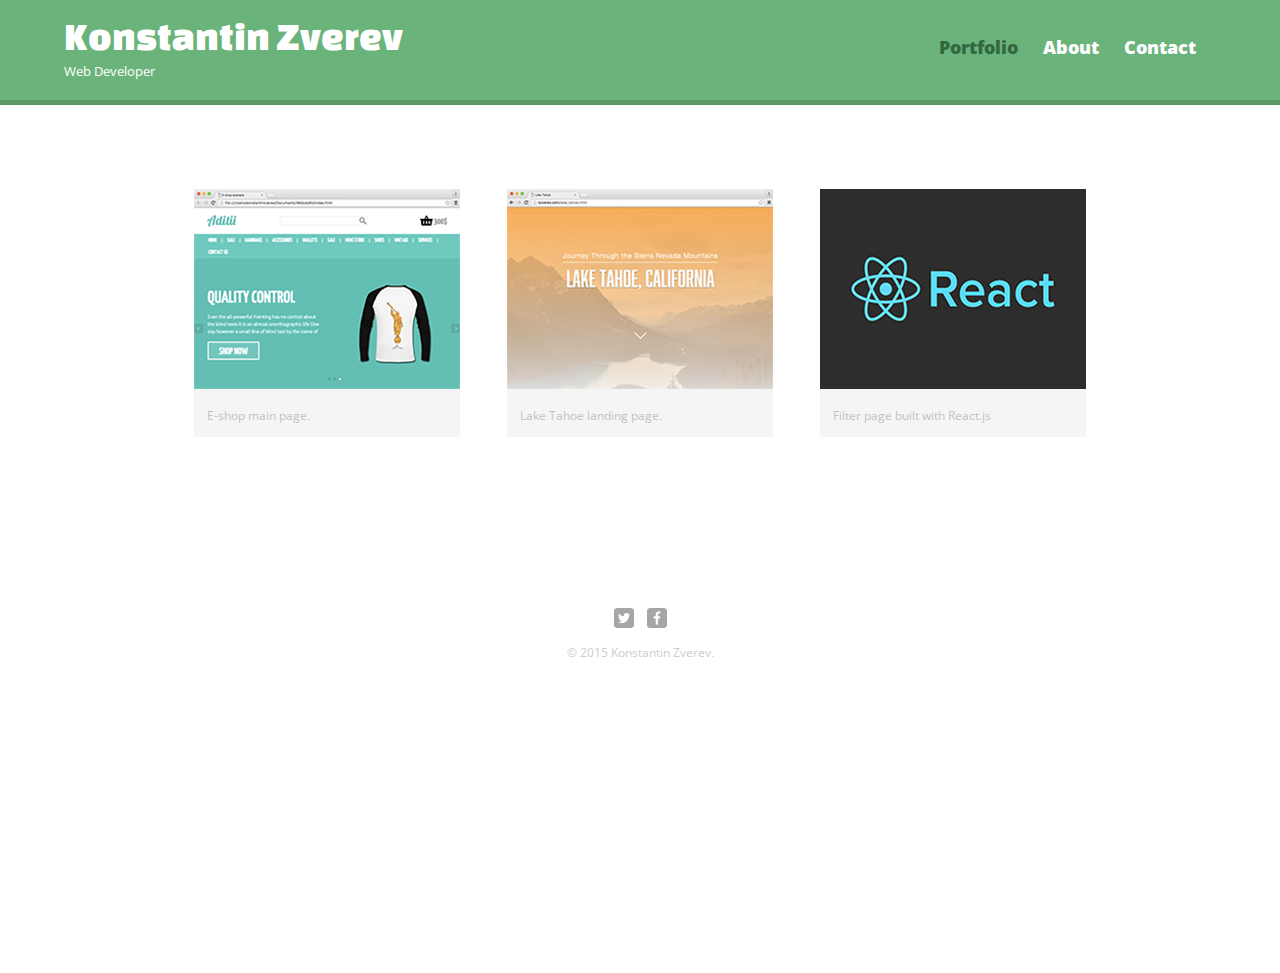
<file: index.html>
<!DOCTYPE html>
<html>
  <head>
    <meta charset="utf-8">
    <title>Konstantin Zverev | Web Designer</title>
    <link rel="stylesheet" href="css/normalize.css">
    <link href='https://fonts.googleapis.com/css?family=Changa+One|Open+Sans:400,400italic,700,700italic,800' rel='stylesheet' type='text/css'>
    <link rel="stylesheet" href="css/main.css">
    <link rel="stylesheet" href="css/responsive.css">
    <meta name="viewport" content="width=device-width, initial-scale=1.0">
  </head>
  <body>
    <header>
      <a href="index.html" id="logo">
        <h1>Konstantin Zverev</h1>
        <h2>Web Developer</h2>
      </a>
      <nav>
        <ul>
          <li><a href="index.html" class="selected">Portfolio</a></li>
          <li><a href="about.html">About</a></li>
          <li><a href="contact.html">Contact</a></li>
        </ul>
      </nav>
    </header>
    <div id="wrapper">
      <section>
        <ul id="gallery">
          <li>
            <a href="Aditii/index.html">
              <img src="img/aditii.png" alt="">
              <p>E-shop main page.</p>
            </a>
          </li>
          <li>
            <a href="lake_tahoe.html">
              <img src="img/tahoe.png" alt="">
              <p>Lake Tahoe landing page.</p>
            </a>
          </li>
          <li>
            <a href="ReactOne/index.html">
              <img src="img/react.png" alt="">
              <p>Filter page built with React.js</p>
            </a>
          </li>
          <li>
        </ul>
      </section>
      <footer>
        <a href="https://twitter.com/Eliz_3G"><img src="img/twitter-wrap.png" alt="Twitter Logo" class="social-icon"></a>
        <a href="https://www.facebook.com/konstantin.zverev.1"><img src="img/facebook-wrap.png" alt="Facebook Logo" class="social-icon"></a>
        <p>&copy; 2015 Konstantin Zverev.</p>
      </footer>
    </div>
  </body>  
</html>
</file>
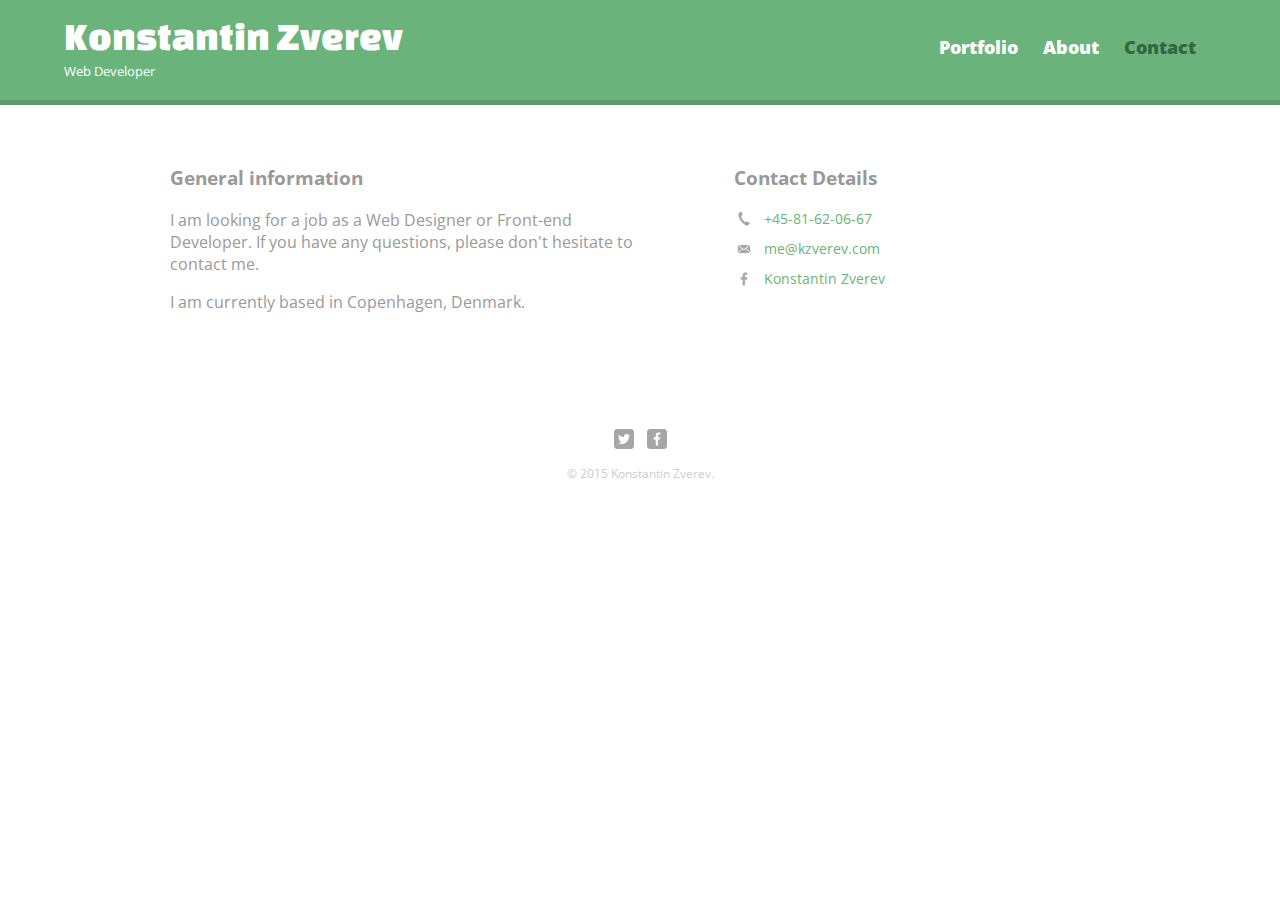
<file: contact.html>
<!DOCTYPE html>
<html>
  <head>
    <meta charset="utf-8">
    <title>Konstantin Zverev | Web Designer</title>
    <link rel="stylesheet" href="css/normalize.css">
    <link href="https://fonts.googleapis.com/css?family=Changa+One|Open+Sans:400,400italic,700,700italic,800" rel="stylesheet" type="text/css">
    <link rel="stylesheet" href="css/main.css">
    <link rel="stylesheet" href="css/responsive.css">
    <meta name="viewport" content="width=device-width, initial-scale=1.0">
  </head>
  <body>
    <header>
      <a href="index.html" id="logo">
        <h1>Konstantin Zverev</h1>
        <h2>Web Developer</h2>
      </a>
      <nav>
        <ul>
          <li><a href="index.html">Portfolio</a></li>
          <li><a href="about.html">About</a></li>
          <li><a href="contact.html" class="selected">Contact</a></li>
        </ul>
      </nav>
    </header>
    <div id="wrapper">
      <section id="primary">
        <h3>General information</h3>
        <p>I am looking for a job as a Web Designer or Front-end Developer. If you have any questions, please don't hesitate to contact me.</p>
        <p>I am currently based in Copenhagen, Denmark.</p>
      </section>
      <section id="secondary">
        <h3>Contact Details</h3>
        <ul class="contact-info">
          <li class="phone"><a href="tel:+45-81-62-06-67">+45-81-62-06-67</a></li>
          <li class="mail"><a href="mailto:me@kzverev.com">me@kzverev.com</a></li>
          <li class="facebook"><a href="https://www.facebook.com/konstantin.zverev.1">Konstantin Zverev</a></li>
        </ul>
      </section>
      <footer>
        <a href="https://twitter.com/Eliz_3G"><img src="img/twitter-wrap.png" alt="Twitter Logo" class="social-icon"></a>
        <a href="https://www.facebook.com/konstantin.zverev.1"><img src="img/facebook-wrap.png" alt="Facebook Logo" class="social-icon"></a>
        <p>&copy; 2015 Konstantin Zverev.</p>
      </footer>
    </div>
  </body>  
</html>
</file>
<file: css/main.css>
/*************************
GENERAL
*************************/

body {
  font-family: 'Open Sans', sans-serif;
}

#wrapper {
  max-width: 940px;
  margin: 0 auto;
  padding: 0 5%;
  padding-bottom: 300px;
}

a {
  text-decoration: none;
}

img {
  max-width: 100%;
}

h3 {
  margin: 0 0 1em 0;
}


/*************************
HEADING
*************************/

header {
  float: left;
  margin: 0 0 30px 0;
  padding: 5px 0 0 0 ;
  width: 100%;
}

#logo {
  text-align: center;
  margin: 0;
}

h1 {
  font-family: 'Changa One', sans-serif;
  margin: 15px 0;
  font-size: 1.75em;
  font-weight: normal;
  line-height: 0.8em;
}

h2 {
  font-size: 0.75em;
  margin: -5px 0 0;
  font-weight: normal;
}

/*************************
NAVIGATION
*************************/


nav {
  text-align: center;
  padding: 10px 0;
  margin: 20px 0 0;
}

nav ul {
  list-style: none;
  margin: 0 10px;
  padding: 0;
}

nav li {
  display: inline-block;
}

nav a {
  font-weight: 800;
  padding: 15px 10px;
}


/*************************
FOOTER
*************************/



footer {
  font-size: 0.75em;
  text-align: center;
  clear: both;
  padding-top: 100px;
  color: #ccc;
  bottom: 3%;
  width: 100%;
}

.social-icon {
  width: 20px;
  height: 20px;
  margin: 0 5px;
}



/*************************
PAGE: PORTFOLIO
*************************/


#gallery {
  margin: 0;
  padding: 0;
  list-style: none;
}

#gallery li {
  float: left;
  width: 45%;
  margin: 2.5%;
  background-color: #f5f5f5;
  color: #bdc3c7;
}

#gallery li a p {
  margin: 0;
  padding: 5%;
  font-size: 0.75em;
  color: #bdc3c7;
}

/*************************
PAGE: ABOUT
*************************/



.profile-photo {
  display: block;
  max-width: 250px;
  margin: 0 auto 30px;
  border-radius: 100%;
}



/*************************
PAGE: CONTACT
*************************/



.contact-info {
  list-style: none;
  padding: 0;
  margin: 0;
  font-size: 0.9em;
}

.contact-info a {
  display: block;
  min-height: 20px;
  background-repeat: no-repeat;
  background-size: 20px 20px;
  padding: 0 0 0 30px;
  margin: 0 0 10px;
}

.contact-info li.phone a {
  background-image: url('../img/phone.png')
}

.contact-info li.mail a {
  background-image: url('../img/mail.png')
}

.contact-info li.facebook a {
  background-image: url('../img/facebook.png')
}



/*************************
COLORS
*************************/

body {
  background-color: #fff;
  color: #999;
}

/* green header */
header {
  background: #6ab47b;
  border-color: #599a68;
}

/* logo text */
h1, h2 {
  color: #fff;
}

a {
  color: #6ab47b;
}

/* nav background on mobile */
nav {
  background: #599a68;
}

/* selected nav links */
nav a, nav a:visited {
  color: #fff;
}

nav a.selected, nav a:hover {
  color: #32673f;
}

/* site body */
</file>
<file: css/responsive.css>
@media screen and (min-width: 480px) {
  
  /*************************
  TWO COLUMN LAYOUT
  *************************/
  
  #primary {
   width: 50%;
   float: left;
  }
  
  #secondary {
    width: 40%;
    float: right;
  }
  
  /*************************
  PAGE: PORTFOLIO
  *************************/
  
  #gallery li {
    width: 28.3333%;
  }
  
  #gallery li:nth-child(4n) {
    clear: left;
  }
  
  /*************************
  PAGE: ABOUT
  *************************/
  
  .profile-photo {
    float: left;
    margin: 0 5% 80px 0;
  }
  
}

@media screen and (min-width: 660px) {
  
  /*************************
  HEADER
  *************************/
  
  nav {
    background: none;
    float: right;
    font-size: 1.125em;
    margin-right: 5%;
    text-align: right;
    width: 45%;
  }
  
  #logo {
    float: left;
    margin-left: 5%;
    text-align: left;
    width: 45%;
  }
  
  h1 {
    font-size: 2.5em;
  }
  
  h2 {
    font-size: 0.825em;
    margin-bottom: 20px;
  }
  
  header {
    border-bottom: 5px solid #599a68;
    margin-bottom: 60px;
  }
  
  
  
  
  
  
  
}
</file>
